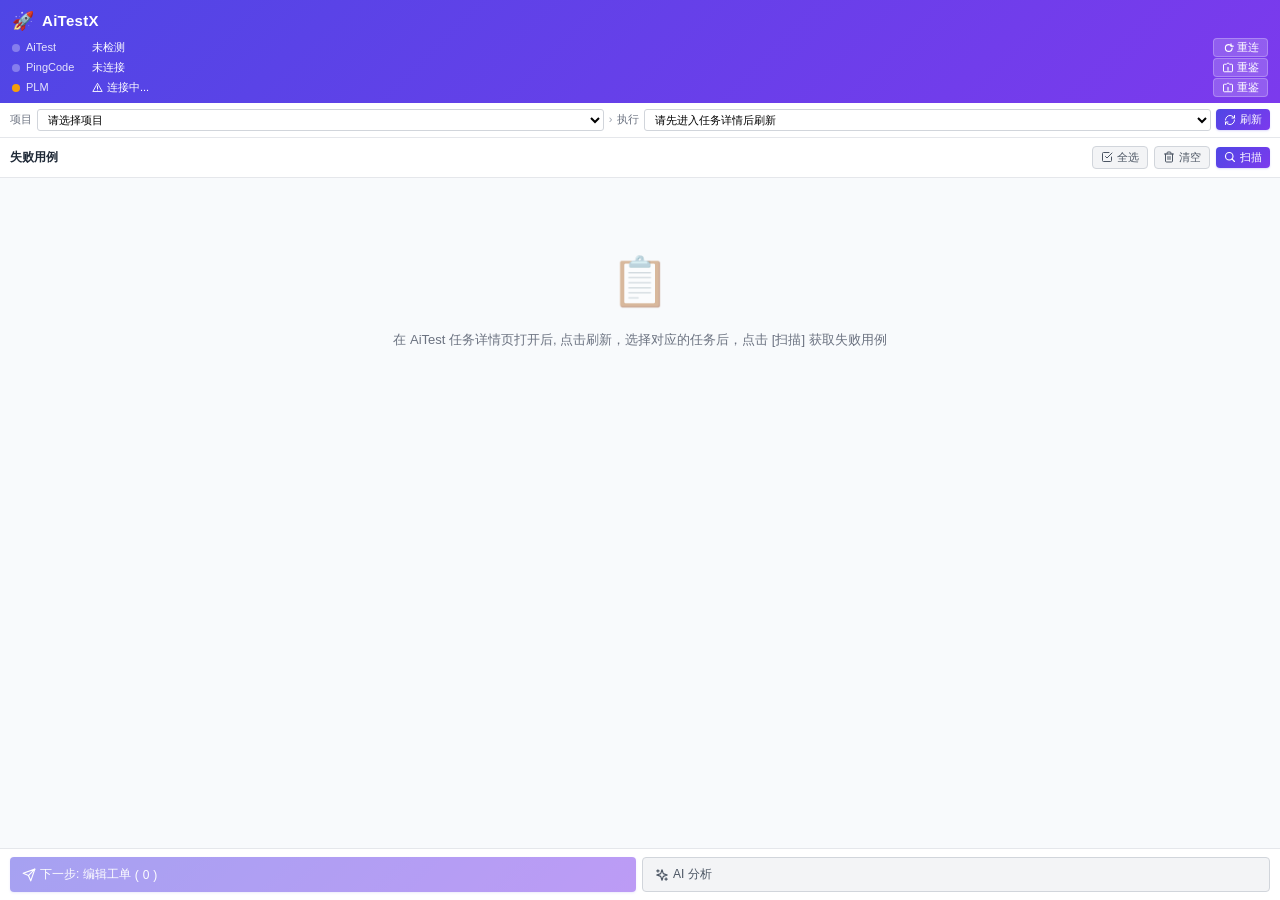
<file: sidepanel/sidepanel.html>
<!DOCTYPE html>
<html lang="zh-CN">
<head>
  <meta charset="UTF-8" />
  <title>AiTestX</title>
  <link rel="stylesheet" href="sidepanel.css" />
</head>
<body>
  <div id="app">

    <!-- 紫色品牌区 (固定) -->
    <header class="topbar">
      <div class="brand-row">
        <span class="brand-logo">&#x1F680;</span>
        <span class="brand-title">AiTestX</span>
      </div>
      <!-- 状态行 -->
      <div class="status-rows">
        <div class="status-row">
          <span class="status-dot" id="aitest-dot"></span>
          <span class="status-label">AiTest</span>
          <span class="status-value" id="aitest-status">未检测</span>
          <button class="status-btn" id="btn-reconnect" title="重连">
            <svg width="12" height="12" viewBox="0 0 16 16" fill="none"><path d="M13.5 8C13.5 10.4853 11.4853 12.5 9 12.5C6.51472 12.5 4.5 10.4853 4.5 8C4.5 5.51472 6.51472 3.5 9 3.5C10.5 3.5 11.8 4.2 12.6 5.3" stroke="currentColor" stroke-width="1.5" stroke-linecap="round"/><path d="M12 2.5V5.5H15" stroke="currentColor" stroke-width="1.5" stroke-linecap="round" stroke-linejoin="round"/></svg>
            重连
          </button>
        </div>
        <div class="status-row">
          <span class="status-dot" id="pingcode-dot"></span>
          <span class="status-label">PingCode</span>
          <span class="status-value" id="pingcode-status">未连接</span>
          <button class="status-btn" id="btn-reauth" title="重新鉴权">
            <svg width="12" height="12" viewBox="0 0 16 16" fill="none"><path d="M8 1L10 3H13C13.5523 3 14 3.44772 14 4V12C14 12.5523 13.5523 13 13 13H3C2.44772 13 2 12.5523 2 12V4C2 3.44772 2.44772 3 3 3H6L8 1Z" stroke="currentColor" stroke-width="1.3" stroke-linejoin="round"/><path d="M8 7V10M8 11.5V11.51" stroke="currentColor" stroke-width="1.5" stroke-linecap="round"/></svg>
            重鉴
          </button>
        </div>
        <div class="status-row">
          <span class="status-dot loading" id="plm-dot"></span>
          <span class="status-label">PLM</span>
          <span class="status-value" id="plm-status">连接中...</span>
          <button class="status-btn" id="btn-plm-reauth" title="重新鉴权 PLM">
            <svg width="12" height="12" viewBox="0 0 16 16" fill="none"><path d="M8 1L10 3H13C13.5523 3 14 3.44772 14 4V12C14 12.5523 13 13 13 13H3C2.44772 13 2 12.5523 2 12V4C2 3.44772 2 3 3 3H6L8 1Z" stroke="currentColor" stroke-width="1.3" stroke-linejoin="round"/><path d="M8 7V10M8 11.5V11.51" stroke="currentColor" stroke-width="1.5" stroke-linecap="round"/></svg>
            重鉴
          </button>
        </div>
      </div>
      <!-- 内联消息条: 替代浮层 toast, 不再盖住内容 -->
      <div class="status-toast hidden" id="status-toast"></div>
    </header>

    <!-- 面包屑 (浅色) -->
    <div class="breadcrumb">
      <label class="bc-label">项目</label>
      <select id="project-select" class="bc-select"></select>
      <span class="bc-sep">&#8250;</span>
      <label class="bc-label">执行</label>
      <select id="exec-select" class="bc-select"></select>
      <button class="btn btn-small btn-primary bc-rescan" id="btn-rescan" title="刷新项目/任务">
        <svg width="12" height="12" viewBox="0 0 24 24" fill="none" stroke="currentColor" stroke-width="2" stroke-linecap="round" stroke-linejoin="round"><path d="M3 12a9 9 0 0 1 9-9 9.75 9.75 0 0 1 6.74 2.74L21 8"/><path d="M21 3v5h-5"/><path d="M21 12a9 9 0 0 1-9 9 9.75 9.75 0 0 1-6.74-2.74L3 16"/><path d="M8 16H3v5"/></svg>
        刷新
      </button>
    </div>

    <!-- 主页 -->
    <section id="page-list" class="page active">
      <div class="page-header">
        <div class="page-header-left">
          <span class="page-title">失败用例</span>
          <span class="page-meta" id="list-summary"></span>
        </div>
        <div class="page-actions">
          <button class="btn btn-small btn-secondary" id="btn-toggle-all" title="全选 / 取消全选">
            <svg width="12" height="12" viewBox="0 0 24 24" fill="none" stroke="currentColor" stroke-width="2" stroke-linecap="round" stroke-linejoin="round"><polyline points="9 11 12 14 22 4"/><path d="M21 12v7a2 2 0 0 1-2 2H5a2 2 0 0 1-2-2V5a2 2 0 0 1 2-2h11"/></svg>
            <span id="toggle-all-label">全选</span>
          </button>
          <button class="btn btn-small btn-secondary" id="btn-clear-cases" title="清空列表 (清除已扫描的失败用例)">
            <svg width="12" height="12" viewBox="0 0 24 24" fill="none" stroke="currentColor" stroke-width="2" stroke-linecap="round" stroke-linejoin="round"><path d="M3 6h18"/><path d="M19 6v14a2 2 0 0 1-2 2H7a2 2 0 0 1-2-2V6"/><path d="M8 6V4a2 2 0 0 1 2-2h4a2 2 0 0 1 2 2v2"/><line x1="10" y1="11" x2="10" y2="17"/><line x1="14" y1="11" x2="14" y2="17"/></svg>
            清空
          </button>
          <button class="btn btn-small btn-primary" id="btn-scan">
            <svg width="12" height="12" viewBox="0 0 16 16" fill="none"><circle cx="7" cy="7" r="5" stroke="currentColor" stroke-width="1.5"/><path d="M10.5 10.5L14 14" stroke="currentColor" stroke-width="1.5" stroke-linecap="round"/></svg>
            扫描
          </button>
        </div>
      </div>
      <div id="cases-list" class="cases-list">
        <div class="empty-state">
          <div class="empty-icon">📋</div>
          <p>在 AiTest 任务详情页打开后, 点击刷新，选择对应的任务后，点击 [扫描] 获取失败用例</p>
        </div>
      </div>
      <div class="action-bar-fixed">
        <button class="btn btn-primary" id="btn-submit-selected" disabled>
          <svg width="14" height="14" viewBox="0 0 24 24" fill="none" stroke="currentColor" stroke-width="2" stroke-linecap="round" stroke-linejoin="round"><path d="M22 2 11 13"/><path d="M22 2 15 22 11 13 2 9z"/></svg>
          <span id="submit-label">下一步: 编辑工单</span> (<span id="submit-count">0</span>)
        </button>
        <button class="btn btn-secondary" id="btn-ai-batch">
          <svg width="14" height="14" viewBox="0 0 24 24" fill="none" stroke="currentColor" stroke-width="2" stroke-linecap="round" stroke-linejoin="round"><path d="m12 3-1.9 5.8a2 2 0 0 1-1.3 1.3L3 12l5.8 1.9a2 2 0 0 1 1.3 1.3L12 21l1.9-5.8a2 2 0 0 1 1.3-1.3L21 12l-5.8-1.9a2 2 0 0 1-1.3-1.3z"/><path d="M5 3v4M19 17v4M3 5h4M17 19h4"/></svg>
          AI 分析
        </button>
      </div>
    </section>

    <!-- 编辑页 -->
    <section id="page-edit" class="page">
      <div class="page-header">
        <span class="page-title">提单 (<span id="edit-count">0</span>)</span>
      </div>
      <div class="edit-content">
        <div class="edit-section">
          <div class="edit-section-title">已选用例</div>
          <div id="edit-cases-list" class="edit-cases-list"></div>
          <div class="edit-row">
            <label>模板</label>
            <select id="edit-template" class="filter-select">
              <option>S3100V1R1 缺陷</option>
            </select>
          </div>
          <div class="edit-row">
            <label>提单系统</label>
            <div class="radio-group" id="submit-system-group">
              <label class="radio-label">
                <input type="radio" name="submit-system" value="pingcode" checked />
                <span class="radio-dot"></span>
                <span class="radio-text">PingCode</span>
              </label>
              <label class="radio-label">
                <input type="radio" name="submit-system" value="plm" />
                <span class="radio-dot"></span>
                <span class="radio-text">PLM</span>
              </label>
              <label class="radio-label">
                <input type="radio" name="submit-system" value="both" />
                <span class="radio-dot"></span>
                <span class="radio-text">两者都提</span>
              </label>
            </div>
          </div>
        </div>
        <div class="edit-section">
          <div class="edit-section-title required">BUG 标题</div>
          <div class="edit-row">
            <label>阶段</label>
            <select id="edit-stage" class="filter-select">
              <option>100%网表前</option>
              <option>TO前</option>
              <option selected>回片后</option>
              <option>产品化-TR4</option>
              <option>产品化-TR4A</option>
              <option>产品化-TR5</option>
              <option>产品化-TR6</option>
              <option>产品化-TR6后</option>
            </select>
          </div>
          <input id="edit-title" class="edit-input-full" type="text" />
        </div>
        <div class="edit-section">
          <div class="edit-section-title">1. 问题描述</div>
          <div class="edit-row"><label>测试特性/模块</label><input id="f-featureModule" type="text" /></div>
          <div class="edit-row"><label>预置条件</label><textarea id="f-preconditions" rows="2"></textarea></div>
          <div class="edit-row required"><label>关键操作步骤</label><textarea id="f-steps" rows="2"></textarea></div>
          <div class="edit-row"><label>预期效果</label><textarea id="f-expectedResult" rows="2"></textarea></div>
          <div class="edit-row required"><label>测试失败现象</label><textarea id="f-failurePhenomenon" rows="3"></textarea></div>
        </div>
        <div class="edit-section">
          <div class="edit-section-title">2. 测试环境</div>
          <div class="edit-row required"><label>主机 IP/主机名</label><input id="f-hostIp" type="text" /></div>
          <div class="edit-row"><label>主机 SN</label><input id="f-hostSn" type="text" /></div>
          <div class="edit-row"><label>主机 OS</label><input id="f-hostOs" type="text" /></div>
          <div class="edit-row"><label>SSD 数量及连接</label><input id="f-hostSsdTopology" type="text" /></div>
        </div>
        <div class="edit-section">
          <div class="edit-section-title">3. 版本信息</div>
          <div class="edit-row"><label>FPGA</label><input id="f-fpgaVersion" type="text" /></div>
          <div class="edit-row"><label>FW</label><input id="f-fwVersion" type="text" /></div>
          <div class="edit-row"><label>驱动</label><input id="f-driverVersion" type="text" /></div>
        </div>
        <div class="edit-section">
          <div class="edit-section-title">4. 测试仪器</div>
          <div class="edit-row"><label>仪器名称</label><input id="f-instrumentName" type="text" /></div>
          <div class="edit-row"><label>IP/SN</label><input id="f-instrumentIpSn" type="text" /></div>
          <div class="edit-row"><label>软件版本</label><input id="f-instrumentVersion" type="text" /></div>
        </div>
        <div class="edit-section">
          <div class="edit-section-title">5. 软件工具</div>
          <div class="edit-row"><label>工具及版本</label><input id="f-softwareTools" type="text" /></div>
        </div>
        <div class="edit-section">
          <div class="edit-section-title">6. 被测设备(盘片)</div>
          <div class="edit-row"><label>硬件版本</label><input id="f-hwVersion" type="text" /></div>
          <div class="edit-row"><label>固件版本</label><input id="f-dutFwVersion" type="text" /></div>
          <div class="edit-row"><label>SN</label><input id="f-dutSn" type="text" /></div>
        </div>
        <div class="edit-section">
          <div class="edit-section-title">7. 测试用例信息</div>
          <div class="edit-row required"><label>用例编号</label><input id="f-caseId" type="text" /></div>
          <div class="edit-row"><label>脚本编号/版本</label><input id="f-scriptInfo" type="text" /></div>
          <div class="edit-row"><label>仓库信息</label><input id="f-scriptRepo" type="text" /></div>
          <div class="edit-row"><label>修改记录</label><input id="f-scriptModifications" type="text" /></div>
          <div class="edit-row"><label>日志直达链接</label><input id="f-logUrl" type="text" /></div>
        </div>
        <div class="edit-section">
          <div class="edit-section-title">8. 定位履历</div>
          <div class="edit-row"><textarea id="f-analysisTrace" rows="3" placeholder="关键定位信息"></textarea></div>
          <div class="edit-row"><label>贴图</label><input id="f-analysisTraceImages" type="text" placeholder="URL 或 [上传]" /></div>
        </div>
        <div class="edit-section">
          <div class="edit-section-title">9. 初步分析结论</div>
          <div class="edit-row"><label>分析人</label><input id="f-analyzer" type="text" /></div>
          <div class="edit-row"><label>初步原因</label><textarea id="f-initialReason" rows="2"></textarea></div>
          <div class="edit-row"><label>问题发生时间</label><input id="f-occurTime" type="text" /></div>
        </div>
        <div class="edit-section">
          <div class="edit-section-title">10. 测试日志</div>
          <div class="edit-row"><label>串口日志</label><input id="f-logSerial" type="text" /></div>
          <div class="edit-row"><label>训练器 Trace</label><input id="f-logTrace" type="text" /></div>
          <div class="edit-row"><label>操作系统日志</label><input id="f-logOs" type="text" /></div>
          <div class="edit-row"><label>测试工具输出</label><input id="f-logTool" type="text" /></div>
          <div class="edit-row"><label>贴图</label><input id="f-logImages" type="text" placeholder="URL 或 [上传]" /></div>
        </div>
        <div class="edit-section">
          <div class="edit-section-title">11. 其他补充信息</div>
          <div class="edit-row"><textarea id="f-otherInfo" rows="4" placeholder="提单者自由补充 (选填)"></textarea></div>
        </div>
        <div class="edit-section">
          <div class="edit-section-title">AI 摘要</div>
          <div id="edit-ai-summary" class="edit-ai-summary"><p class="text-muted">从主页 AI 分析带入</p></div>
        </div>
      </div>
      <div class="action-bar-fixed">
        <button class="btn btn-secondary" id="btn-edit-back-2">
          <svg width="14" height="14" viewBox="0 0 24 24" fill="none" stroke="currentColor" stroke-width="2" stroke-linecap="round" stroke-linejoin="round"><path d="m15 18-6-6 6-6"/></svg>
          返回
        </button>
        <button class="btn btn-primary" id="btn-edit-next">
          <svg width="14" height="14" viewBox="0 0 24 24" fill="none" stroke="currentColor" stroke-width="2" stroke-linecap="round" stroke-linejoin="round"><path d="m9 18 6-6-6-6"/></svg>
          下一步: 提单预览 (<span id="edit-count-2">0</span>)
        </button>
      </div>
    </section>

    <!-- 预览页 (提单前最后确认, 显示完整字段) -->
    <section id="page-preview" class="page">
      <div class="page-header">
        <span class="page-title">提单预览</span>
        <span class="page-meta">请确认以下信息无误</span>
      </div>
      <div class="preview-content">
        <div class="preview-header">
          <div class="preview-system-pill" id="pv-system-pill">PingCode</div>
          <h2 id="pv-title">-</h2>
          <div class="preview-meta">
            <span>阶段: <span id="pv-stage">-</span></span>
            <span>用例数: <span id="pv-case-count">0</span></span>
          </div>
        </div>
        <div id="preview-body"></div>
      </div>
      <div class="action-bar-fixed">
        <button class="btn btn-secondary" id="btn-preview-back">
          <svg width="14" height="14" viewBox="0 0 24 24" fill="none" stroke="currentColor" stroke-width="2" stroke-linecap="round" stroke-linejoin="round"><path d="m15 18-6-6 6-6"/></svg>
          返回编辑
        </button>
        <button class="btn btn-primary" id="btn-preview-submit">
          <svg width="14" height="14" viewBox="0 0 24 24" fill="none" stroke="currentColor" stroke-width="2" stroke-linecap="round" stroke-linejoin="round"><path d="M20 6 9 17l-5-5"/></svg>
          确认提交
        </button>
      </div>
    </section>

    <!-- 成功页 -->

    <section id="page-success" class="page">
      <div class="success-content">
        <div class="success-icon">
          <svg width="64" height="64" viewBox="0 0 64 64" fill="none">
            <circle cx="32" cy="32" r="30" fill="#10b981" opacity="0.15"/>
            <circle cx="32" cy="32" r="22" fill="#10b981"/>
            <path d="M22 32L29 39L43 25" stroke="white" stroke-width="3.5" stroke-linecap="round" stroke-linejoin="round"/>
          </svg>
        </div>
        <h2 class="success-title">提单成功</h2>
        <div class="success-id-card">
          <div class="success-id-label">工单号</div>
          <div class="success-id-value" id="success-identifier">-</div>
        </div>
        <a id="success-link" href="#" target="_blank" class="success-link">
          <span>在 PingCode 中打开</span>
          <svg width="14" height="14" viewBox="0 0 16 16" fill="none"><path d="M5 3H13V11M13 3L3 13" stroke="currentColor" stroke-width="1.5" stroke-linecap="round" stroke-linejoin="round"/></svg>
        </a>
        <div class="success-meta" id="success-meta"></div>
      </div>
      <div class="action-bar-fixed">
        <button class="btn btn-primary" id="btn-success-back">
          <svg width="16" height="16" viewBox="0 0 24 24" fill="none" stroke="currentColor" stroke-width="2" stroke-linecap="round" stroke-linejoin="round"><path d="M5 12h14M12 5v14"/></svg>
          再提一单
        </button>
      </div>
    </section>

  </div>

  <!-- 最后确认 modal (预览页 → 真正提交前的二次确认弹窗) -->
  <div id="confirm-modal" class="modal-mask hidden">
    <div class="modal-box">
      <div class="modal-header">
        <span class="modal-title">最后确认</span>
        <button class="modal-close" id="btn-modal-close" title="关闭">×</button>
      </div>
      <div class="modal-body">
        <div class="modal-section-title">本次将提交到</div>
        <div class="modal-system-pill" id="modal-system-pill">PingCode</div>
        <div class="modal-section-title" style="margin-top:14px;">关键信息</div>
        <div class="modal-row">
          <span class="modal-key">BUG 标题</span>
          <span class="modal-val" id="modal-title">-</span>
        </div>
        <div class="modal-row">
          <span class="modal-key">用例编号</span>
          <span class="modal-val" id="modal-caseId">-</span>
        </div>
        <div class="modal-row">
          <span class="modal-key">失败现象</span>
          <span class="modal-val" id="modal-failure">-</span>
        </div>
        <div class="modal-row">
          <span class="modal-key">主机 IP</span>
          <span class="modal-val" id="modal-hostIp">-</span>
        </div>
        <div class="modal-row">
          <span class="modal-key">DUT SN</span>
          <span class="modal-val" id="modal-dutSn">-</span>
        </div>
        <div class="modal-warn">⚠ 提交后将立即创建新工单, 请确认信息无误</div>
      </div>
      <div class="modal-actions">
        <button class="btn btn-secondary" id="btn-modal-cancel">
          <svg width="14" height="14" viewBox="0 0 24 24" fill="none" stroke="currentColor" stroke-width="2" stroke-linecap="round" stroke-linejoin="round"><path d="M18 6 6 18M6 6l12 12"/></svg>
          取消
        </button>
        <button class="btn btn-primary" id="btn-modal-confirm">
          <svg width="14" height="14" viewBox="0 0 24 24" fill="none" stroke="currentColor" stroke-width="2" stroke-linecap="round" stroke-linejoin="round"><path d="M20 6 9 17l-5-5"/></svg>
          确认提交
        </button>
      </div>
    </div>
  </div>

  <script src="../js/config.js"></script>
  <script src="sidepanel.js"></script>
</body>
</html>
</file>
<file: sidepanel/sidepanel.css>
/* sidepanel.css V15 - P0 Bug 修复 */
* { box-sizing: border-box; margin: 0; padding: 0; }

html, body {
  font-family: -apple-system, BlinkMacSystemFont, "Segoe UI", "PingFang SC", "Microsoft YaHei", sans-serif;
  font-size: 13px;
  line-height: 1.5;
  color: #1f2937;
  background: #f8fafc;
  height: 100vh;
  overflow: hidden;
}

#app {
  display: flex;
  flex-direction: column;
  height: 100vh;
}

/* ─── 紫色品牌区 ─── */
.topbar {
  background: linear-gradient(135deg, #4f46e5 0%, #7c3aed 100%);
  color: white;
  flex-shrink: 0;
  padding: 10px 12px 6px;
}

.brand-row {
  display: flex;
  align-items: center;
  gap: 8px;
  margin-bottom: 6px;
}

.brand-logo {
  font-size: 18px;
  line-height: 1;
}

.brand-title {
  font-size: 15px;
  font-weight: 700;
  letter-spacing: 0.3px;
}


.status-rows {
  display: flex;
  flex-direction: column;
  gap: 2px;
}
/* 内联消息条 (替代浮层 toast, 不盖住内容) */
.status-toast {
  margin-top: 4px;
  padding: 4px 8px;
  border-radius: 4px;
  font-size: 11px;
  line-height: 1.4;
  text-align: center;
  background: rgba(255, 255, 255, 0.15);
  color: white;
  border: 1px solid rgba(255, 255, 255, 0.25);
}
.status-toast.hidden { display: none; }
.status-toast.success {
  background: #d1fae5;        /* 浅绿 */
  color: #065f46;            /* 深绿文字 */
  border: 1px solid #6ee7b7;
}
.status-toast.error {
  background: #fee2e2;        /* 浅红 */
  color: #991b1b;             /* 深红 */
  border: 1px solid #fca5a5;
}
.status-toast.info {
  background: #dbeafe;        /* 浅蓝 */
  color: #1e40af;             /* 深蓝 */
  border: 1px solid #93c5fd;
}



.status-row {
  display: flex;
  align-items: center;
  gap: 6px;
  font-size: 11px;
  height: 18px;
}

.status-dot {
  width: 8px;
  height: 8px;
  border-radius: 50%;
  background: rgba(255, 255, 255, 0.3);
  flex-shrink: 0;
  transition: background 0.2s;
}
.status-dot.ok { background: #22c55e; box-shadow: 0 0 0 2px rgba(34, 197, 94, 0.3); }
.status-dot.error { background: #ef4444; box-shadow: 0 0 0 2px rgba(239, 68, 68, 0.3); }
.status-dot.loading { background: #f59e0b; animation: pulse 1.5s infinite; }

@keyframes pulse {
  0%, 100% { opacity: 1; }
  50% { opacity: 0.4; }
}

.status-label {
  color: rgba(255, 255, 255, 0.85);
  min-width: 60px;
  font-weight: 500;
}

.status-value {
  color: white;
  flex: 1;
  overflow: hidden;
  text-overflow: ellipsis;
  white-space: nowrap;
  font-weight: 500;
  display: inline-flex;
  align-items: center;
  gap: 4px;
}
.status-value .user-icon {
  flex-shrink: 0;
  opacity: 0.9;
}

/* ─── 按钮 ─── */
.btn {
  padding: 5px 10px;
  border: none;
  border-radius: 4px;
  font-size: 12px;
  font-weight: 500;
  cursor: pointer;
  transition: all 0.15s;
  font-family: inherit;
  white-space: nowrap;
  display: inline-flex;
  align-items: center;
  gap: 4px;
}

.btn svg {
  flex-shrink: 0;
}

.status-btn {
  background: rgba(255, 255, 255, 0.18);
  color: white;
  border: 1px solid rgba(255, 255, 255, 0.25);
  border-radius: 4px;
  padding: 1px 8px;
  font-size: 11px;
  cursor: pointer;
  flex-shrink: 0;
  transition: background 0.15s;
  display: inline-flex;
  align-items: center;
  gap: 3px;
}
.status-btn:hover { background: rgba(255, 255, 255, 0.3); }
.status-btn svg { flex-shrink: 0; }

/* ─── 面包屑 (浅色) ─── */
.breadcrumb {
  display: none;
  gap: 5px;
  align-items: center;
  font-size: 11px;
  padding: 6px 10px;
  background: white;
  border-bottom: 1px solid #e5e7eb;
  overflow-x: auto;
  flex-shrink: 0;
}
.breadcrumb.visible {
  display: flex;
}

.bc-label {
  color: #6b7280;
  font-size: 11px;
  flex-shrink: 0;
  user-select: none;
}
.bc-select {
  padding: 3px 6px;
  border: 1px solid #d1d5db;
  border-radius: 3px;
  font-size: 11px;
  background: white;
  min-width: 100px;
  flex: 1 1 0;
  outline: none;
}

.bc-select:focus {
  border-color: #4f46e5;
  box-shadow: 0 0 0 2px rgba(79, 70, 229, 0.1);
}

.bc-sep {
  color: #9ca3af;
  flex-shrink: 0;
}

.bc-btn {
  background: #f3f4f6;
  color: #4b5563;
  border: 1px solid #d1d5db;
  border-radius: 3px;
  padding: 1px 8px;
  font-size: 11px;
  cursor: pointer;
  flex-shrink: 0;
  display: flex;
  align-items: center;
  justify-content: center;
  transition: all 0.15s;
}
.bc-btn:hover { background: #e5e7eb; }
.bc-rescan {
  flex-shrink: 0;
  padding: 4px 10px;
  display: inline-flex;
  align-items: center;
  gap: 4px;
}

/* 图标按钮 */
.icon-btn {
  width: 26px;
  height: 26px;
  padding: 4px;
  border-radius: 4px;
}

.icon-btn svg {
  width: 16px;
  height: 16px;
  color: #6b7280;
}

.icon-btn:hover svg {
  color: #4f46e5;
}

.icon-btn:active svg {
  transform: scale(0.95);
}

.btn-primary {
  background: linear-gradient(135deg, #4f46e5 0%, #7c3aed 100%);
  color: white;
  box-shadow: 0 1px 2px rgba(79, 70, 229, 0.2);
}
.btn-primary:hover:not(:disabled) {
  background: linear-gradient(135deg, #4338ca 0%, #6d28d9 100%);
  box-shadow: 0 2px 4px rgba(79, 70, 229, 0.3);
}
.btn-primary:disabled { opacity: 0.5; cursor: not-allowed; }

.btn-secondary {
  background: #f3f4f6;
  color: #4b5563;
  border: 1px solid #d1d5db;
}
.btn-secondary:hover { background: #e5e7eb; }

.btn-small { padding: 3px 8px; font-size: 11px; }

.text-muted { color: #9ca3af; font-size: 11px; }

/* ─── Page ─── */
.page {
  display: none;
  flex: 1;
  overflow: hidden;
  flex-direction: column;
}
.page.active { display: flex; }

.page-header {
  display: flex;
  justify-content: space-between;
  align-items: center;
  padding: 8px 10px;
  background: white;
  border-bottom: 1px solid #e5e7eb;
  font-size: 12px;
  font-weight: 600;
  color: #1f2937;
  flex-shrink: 0;
}

.page-title {
  font-weight: 600;
  flex-shrink: 0;
}
.page-header-left {
  display: flex;
  align-items: baseline;
  gap: 8px;
  flex: 1;
  min-width: 0;
}

.page-meta {
  font-size: 11px;
  color: #6b7280;
  font-weight: normal;
}

.page-actions {
  display: flex;
  gap: 6px;
  align-items: center;
  flex-shrink: 0;
}

.check-label {
  display: flex;
  align-items: center;
  gap: 3px;
  font-size: 11px;
  font-weight: normal;
  color: #4b5563;
  cursor: pointer;
}
/* 静态提示: 单选模式标签 (无 checkbox) */
.select-mode-tag {
  cursor: default;
  font-size: 10px;
  color: #9ca3af;
  padding: 2px 7px;
  border: 1px dashed #d1d5db;
  border-radius: 3px;
  margin-right: 4px;
  user-select: none;
}

/* ─── 主页 ─── */
.cases-list {
  flex: 1;
  overflow-y: auto;
  padding: 8px;
}

.empty-state {
  text-align: center;
  padding: 60px 20px;
  color: #6b7280;
}

.empty-icon {
  font-size: 48px;
  margin-bottom: 12px;
  opacity: 0.5;
}

.case-card {
  background: white;
  border: 1px solid #e5e7eb;
  border-radius: 8px;
  margin-bottom: 6px;
  overflow: hidden;
  transition: border-color 0.15s, box-shadow 0.15s;
}

.case-card:hover { border-color: #c7d2fe; }

.case-card.selected {
  border-color: #4f46e5;
  background: #f5f3ff;
  box-shadow: 0 1px 4px rgba(79, 70, 229, 0.15);
}

.case-header {
  display: flex;
  align-items: center;
  gap: 6px;
  padding: 8px 10px;
  cursor: pointer;
  user-select: none;
}

.case-header input[type="checkbox"] {
  cursor: pointer;
  width: 14px;
  height: 14px;
  flex-shrink: 0;
}

.case-num {
  font-weight: 600;
  font-size: 11px;
  font-family: monospace;
  color: #4f46e5;
  flex-shrink: 0;
}

.case-name {
  font-size: 12px;
  color: #1f2937;
  flex: 1;
  min-width: 0;
  overflow: hidden;
  text-overflow: ellipsis;
  white-space: nowrap;
}

.case-toggle {
  font-size: 9px;
  color: #9ca3af;
  flex-shrink: 0;
  transition: transform 0.2s;
}

.case-card.expanded .case-toggle { transform: rotate(180deg); }

.case-summary {
  padding: 0 10px 8px 30px;
  font-size: 11px;
  color: #6b7280;
  display: flex;
  gap: 6px;
  flex-wrap: wrap;
}

.case-body {
  padding: 8px 10px;
  border-top: 1px solid #f3f4f6;
  background: #fafbfc;
  display: none;
}

.case-card.expanded .case-body { display: block; }

.detail-block {
  background: white;
  border: 1px solid #e5e7eb;
  border-radius: 4px;
  padding: 6px 8px;
  margin-bottom: 6px;
  font-size: 11px;
  line-height: 1.4;
}

.detail-block .label {
  color: #6b7280;
  font-size: 10px;
}

.detail-block .value {
  color: #1f2937;
  word-break: break-all;
  margin-bottom: 4px;
}

.detail-block .value:last-child { margin-bottom: 0; }

/* ─── 编辑页 ─── */
.edit-content {
  flex: 1;
  overflow-y: auto;
  padding: 8px;
}

.edit-section {
  background: white;
  border: 1px solid #e5e7eb;
  border-radius: 8px;
  padding: 8px 10px;
  margin-bottom: 8px;
}

.edit-section-title {
  font-size: 12px;
  font-weight: 600;
  color: #4f46e5;
  margin-bottom: 6px;
  padding-bottom: 4px;
  border-bottom: 1px solid #f3f4f6;
}

.edit-section-title.required::after {
  content: " *";
  color: #ef4444;
}

.edit-cases-list {
  margin-bottom: 6px;
  font-size: 11px;
  color: #4b5563;
}

.edit-cases-item {
  padding: 2px 0;
  font-size: 11px;
  color: #4b5563;
}

.edit-row {
  display: flex;
  align-items: flex-start;
  gap: 6px;
  margin-bottom: 4px;
  font-size: 11px;
}

.edit-row.required > label::after {
  content: " *";
  color: #ef4444;
}

.edit-row label {
  min-width: 88px;
  color: #6b7280;
  padding-top: 5px;
  font-size: 11px;
  flex-shrink: 0;
}

.edit-row input,
.edit-row textarea,
.edit-row select {
  flex: 1;
  padding: 4px 6px;
  border: 1px solid #d1d5db;
  border-radius: 3px;
  font-size: 11px;
  font-family: inherit;
  outline: none;
  background: white;
}

.edit-row input:focus,
.edit-row textarea:focus,
.edit-row select:focus {
  border-color: #4f46e5;
  box-shadow: 0 0 0 2px rgba(79, 70, 229, 0.1);
}

.edit-row textarea {
  resize: vertical;
  min-height: 28px;
  max-height: 100px;
}

.edit-input-full {
  width: 100%;
  padding: 6px 8px;
  border: 1px solid #d1d5db;
  border-radius: 3px;
  font-size: 12px;
  font-family: inherit;
  outline: none;
  margin-top: 4px;
}

.edit-input-full:focus {
  border-color: #4f46e5;
  box-shadow: 0 0 0 2px rgba(79, 70, 229, 0.1);
}

.filter-select {
  padding: 3px 6px;
  border: 1px solid #d1d5db;
  border-radius: 3px;
  font-size: 11px;
  background: white;
  outline: none;
}

.edit-ai-summary {
  font-size: 11px;
  color: #4b5563;
  line-height: 1.5;
}

.edit-ai-item {
  background: #f9fafb;
  border-left: 2px solid #8b5cf6;
  padding: 6px 8px;
  margin-bottom: 4px;
  font-size: 11px;
}

.edit-ai-item .name {
  font-weight: 600;
  color: #4f46e5;
  margin-bottom: 2px;
}


/* ─── 底部 Action Bar ─── */
.action-bar-fixed {
  display: flex;
  gap: 6px;
  padding: 8px 10px;
  background: white;
  border-top: 1px solid #e5e7eb;
  flex-shrink: 0;
}

.action-bar-fixed .btn {
  flex: 1;
  padding: 8px 12px;
  font-size: 12px;
}

.cases-list::-webkit-scrollbar,
.edit-content::-webkit-scrollbar,
.breadcrumb::-webkit-scrollbar {
  height: 4px;
  width: 4px;
}

.cases-list::-webkit-scrollbar-thumb,
.edit-content::-webkit-scrollbar-thumb {
  background: #c7d2fe;
  border-radius: 2px;
}

/* ─── 成功页 ─── */
.success-content {
  flex: 1;
  display: flex;
  flex-direction: column;
  align-items: center;
  justify-content: center;
  padding: 32px 20px 20px;
  text-align: center;
  gap: 14px;
}
.success-icon {
  width: 80px;
  height: 80px;
  display: flex;
  align-items: center;
  justify-content: center;
  margin-bottom: 4px;
}
.success-icon svg { display: block; }
.success-title {
  font-size: 20px;
  font-weight: 600;
  color: #065f46;
  margin: 0;
}
.success-id-card {
  background: #f0fdf4;
  border: 1px solid #86efac;
  border-radius: 8px;
  padding: 12px 18px;
  display: inline-block;
  min-width: 200px;
}
.success-id-label {
  font-size: 11px;
  color: #047857;
  font-weight: 500;
  letter-spacing: 0.5px;
  text-transform: uppercase;
  margin-bottom: 4px;
}
.success-id-value {
  font-size: 18px;
  font-weight: 700;
  color: #064e3b;
  font-family: ui-monospace, "SF Mono", Menlo, monospace;
}
.success-link {
  display: inline-flex;
  align-items: center;
  gap: 6px;
  padding: 8px 14px;
  background: #4f46e5;
  color: white !important;
  border-radius: 6px;
  text-decoration: none;
  font-size: 13px;
  font-weight: 500;
  transition: background 0.15s;
}
.success-link:hover { background: #4338ca; }
.success-link svg { stroke: currentColor; }
.success-meta {
  margin-top: 8px;
  font-size: 12px;
  color: rgba(0, 0, 0, 0.45);
  line-height: 1.6;
}

/* ─── Radio 选择组 ─── */
.radio-group {
  display: flex;
  gap: 6px;
  flex-wrap: wrap;
}
.radio-label {
  display: inline-flex;
  align-items: center;
  gap: 5px;
  padding: 5px 10px;
  border: 1px solid #e5e7eb;
  border-radius: 6px;
  background: #fafafa;
  font-size: 12px;
  color: #4b5563;
  cursor: pointer;
  transition: all 0.15s;
  user-select: none;
}
.radio-label:hover { background: #f3f4f6; }
.radio-label input[type="radio"] {
  position: absolute;
  opacity: 0;
  pointer-events: none;
  width: 0;
  height: 0;
}
.radio-dot {
  width: 12px;
  height: 12px;
  border-radius: 50%;
  border: 2px solid #d1d5db;
  background: white;
  flex-shrink: 0;
  transition: all 0.15s;
}
.radio-label input[type="radio"]:checked ~ .radio-dot {
  border-color: #4f46e5;
  background: #4f46e5;
  box-shadow: inset 0 0 0 2px white;
}
.radio-label:has(input[type="radio"]:checked) {
  background: #eef2ff;
  border-color: #4f46e5;
  color: #4338ca;
  font-weight: 500;
}

/* 成功页多结果列表 */
.success-results {
  display: flex;
  flex-direction: column;
  gap: 10px;
  width: 100%;
  max-width: 360px;
  margin-top: 8px;
}
.success-result-card {
  background: #f9fafb;
  border: 1px solid #e5e7eb;
  border-radius: 8px;
  padding: 10px 14px;
  display: flex;
  flex-direction: column;
  gap: 6px;
}
.success-result-card.failed {
  background: #fef2f2;
  border-color: #fca5a5;
}
.success-result-system {
  font-size: 11px;
  font-weight: 600;
  color: #4f46e5;
  text-transform: uppercase;
  letter-spacing: 0.5px;
}
.success-result-card.failed .success-result-system { color: #b91c1c; }
.success-result-id {
  font-size: 14px;
  font-weight: 600;
  color: #111827;
  font-family: ui-monospace, "SF Mono", Menlo, monospace;
}
.success-result-link {
  font-size: 12px;
  color: #4f46e5;
  text-decoration: none;
}
.success-result-link:hover { text-decoration: underline; }

/* ─── PLM 状态点 (跟 PingCode 同色, 但加 plm 类用作将来区分) ─── */
.status-dot.plm { background: #10b981; }  /* 暂用绿色, 后续可换 PLM 品牌色 */

/* ─── 预览页 ─── */
.preview-content {
  flex: 1;
  overflow-y: auto;
  padding: 12px;
  background: white;
}

.preview-header {
  padding: 10px 12px;
  background: #f5f3ff;
  border-radius: 8px;
  margin-bottom: 12px;
  border: 1px solid #c7d2fe;
}
.preview-system-pill {
  display: inline-block;
  font-size: 11px;
  font-weight: 600;
  padding: 2px 10px;
  border-radius: 999px;
  background: #4f46e5;
  color: white;
  margin-bottom: 8px;
}
.preview-system-pill.multi {
  background: linear-gradient(90deg, #4f46e5 50%, #10b981 50%);
}

.preview-header h2 {
  font-size: 14px;
  font-weight: 600;
  color: #1f2937;
  margin-bottom: 8px;
  word-break: break-all;
}

.preview-meta {
  display: flex;
  gap: 12px;
  flex-wrap: wrap;
  font-size: 11px;
  color: #6b7280;
}

.preview-section {
  margin-bottom: 12px;
  padding: 8px 10px;
  background: #fafbfc;
  border-radius: 4px;
  border-left: 2px solid #4f46e5;
}

.preview-section-title {
  font-size: 11px;
  font-weight: 600;
  color: #4f46e5;
  margin-bottom: 4px;
}

.preview-row {
  display: flex;
  gap: 6px;
  font-size: 11px;
  margin-bottom: 2px;
}
.preview-row .key {
  color: #6b7280;
  min-width: 80px;
  flex-shrink: 0;
}
.preview-row .val {
  color: #1f2937;
  word-break: break-all;
  flex: 1;
}

.preview-empty {
  color: #9ca3af;
  font-style: italic;
  font-size: 12px;
  text-align: center;
  padding: 20px;
}

/* ─── 最后确认 modal ─── */
.modal-mask {
  position: fixed;
  inset: 0;
  background: rgba(0, 0, 0, 0.5);
  z-index: 1000;
  display: flex;
  align-items: center;
  justify-content: center;
  animation: modalFadeIn 0.15s ease-out;
}
.modal-mask.hidden { display: none; }
@keyframes modalFadeIn { from { opacity: 0; } to { opacity: 1; } }

.modal-box {
  background: white;
  border-radius: 10px;
  width: 90%;
  max-width: 380px;
  max-height: 80vh;
  overflow-y: auto;
  box-shadow: 0 20px 60px rgba(0, 0, 0, 0.3);
  animation: modalSlideIn 0.2s ease-out;
}
@keyframes modalSlideIn {
  from { transform: translateY(-20px); opacity: 0; }
  to { transform: translateY(0); opacity: 1; }
}

.modal-header {
  display: flex;
  align-items: center;
  justify-content: space-between;
  padding: 16px 18px 12px;
  border-bottom: 1px solid #f3f4f6;
}
.modal-title {
  font-size: 16px;
  font-weight: 600;
  color: #111827;
}
.modal-close {
  background: transparent;
  border: none;
  font-size: 20px;
  color: #9ca3af;
  cursor: pointer;
  line-height: 1;
  padding: 4px 8px;
  border-radius: 4px;
}
.modal-close:hover { background: #f3f4f6; color: #4b5563; }

.modal-body {
  padding: 14px 18px;
}

.modal-section-title {
  font-size: 11px;
  color: #6b7280;
  margin-bottom: 6px;
  font-weight: 500;
}

.modal-system-pill {
  display: inline-block;
  font-size: 13px;
  font-weight: 600;
  padding: 6px 14px;
  border-radius: 999px;
  background: #4f46e5;
  color: white;
}
.modal-system-pill.multi {
  background: linear-gradient(90deg, #4f46e5 50%, #10b981 50%);
}

.modal-row {
  display: flex;
  gap: 10px;
  padding: 6px 0;
  border-bottom: 1px dashed #f3f4f6;
  font-size: 12px;
}
.modal-row:last-of-type { border-bottom: none; }
.modal-key {
  color: #6b7280;
  min-width: 70px;
  flex-shrink: 0;
}
.modal-val {
  color: #111827;
  word-break: break-all;
  flex: 1;
}

.modal-warn {
  margin-top: 12px;
  padding: 10px 12px;
  background: #fffbeb;
  border: 1px solid #fde68a;
  border-radius: 6px;
  font-size: 12px;
  color: #92400e;
}

.modal-actions {
  display: flex;
  gap: 8px;
  padding: 12px 18px 16px;
  border-top: 1px solid #f3f4f6;
}
.modal-actions .btn { flex: 1; padding: 10px 12px; font-size: 13px; }
</file>
